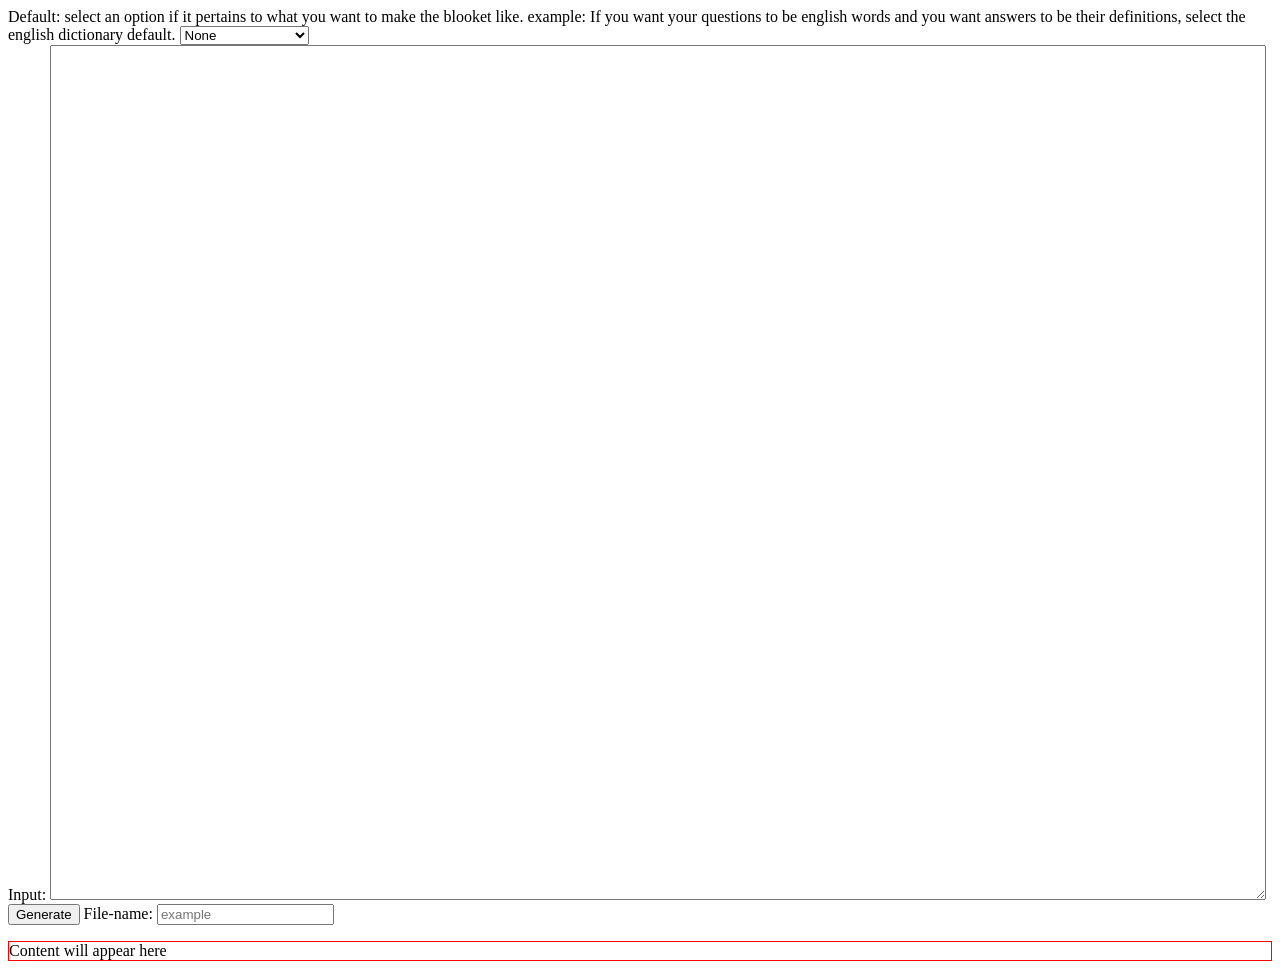
<file: index.html>
<!DOCTYPE HTML>
<html lang="en">
    <head>
        <title>Blooket Maker</title>
        <script src="blooketrunner.js" type="text/javascript"></script>
        <link href="blooketstylesheet.css" rel="stylesheet">
        <meta charset="utf-8">
        
    </head>
    <body>
        <label for="defaultdropdown" id="dropdownlabel">Default: select an option if it pertains to what you want to make the blooket like. example: If you want your questions to be english words and you want answers to be their definitions, select the english dictionary default.</label>
        <select id="defaultdropdown" name="defaultdropdown">
            <option value="none">None</option>
            <option value="english">English Dictionary</option>
        </select>
        <form>
            <label for="forminput">Input:</label>
            <textarea contenteditable="true" id="forminput"></textarea>
            <button id="button" type="button" title="Generate" onclick="initConstruct()">Generate</button>
            <label for="filenameinput">File-name:</label>
            <input type="text" id="filenameinput" placeholder="example" required>
        </form>
        <p id="outputarea">Content will appear here</p>
    </body>
</html>
</file>
<file: blooketstylesheet.css>
textarea {
    width: 95vw;
    height: 95vh;
    margin: 0px;
    padding: 0px;
    box-sizing:border-box;
    padding: 5px;
}

#submit {
    width:100px;
    height: 100px;
}

#submit:hover {
    cursor: pointer;
}

p {
    border: red 1px solid;
    min-height: 10px;
    overflow: scroll;
}
</file>
